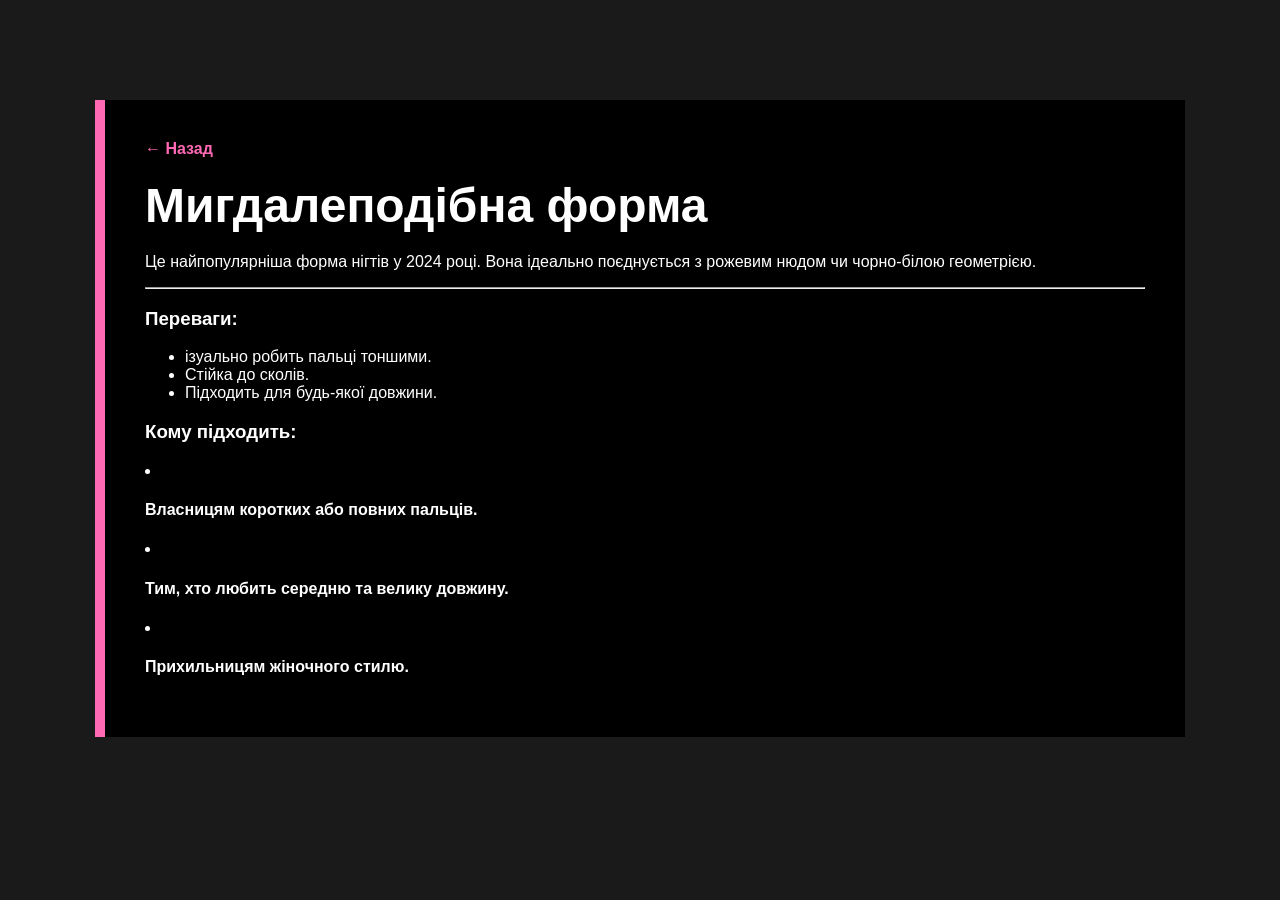
<file: almond.html>
<!DOCTYPE html>
<html lang="uk">
<head>
    <meta charset="UTF-8">
    <title>Мигдаль | Деталі</title>
    <link rel="stylesheet" href="index.css">
    <style>
        .content-page {
            width: 1000px;
            margin: 100px auto;
            padding: 40px;
            border-left: 10px solid var(--pink);
            background-color: black;
        }
        .back-btn { text-decoration: none; color: var(--pink); font-weight: bold; }
    </style>
</head>
<body>
    <div class="content-page">
        <a href="index.html" class="back-btn">← Назад</a>
        <h1 style="font-size: 3rem; margin: 20px 0;">Мигдалеподібна форма</h1>
        <p>Це найпопулярніша форма нігтів у 2024 році. Вона ідеально поєднується з рожевим нюдом чи чорно-білою геометрією.</p>
        <hr>
        <h3>Переваги:</h3>
        <ul>
            <li>ізуально робить пальці тоншими.</li>
            <li>Стійка до сколів.</li>
            <li>Підходить для будь-якої довжини.</li>
        </ul>
        <h3>Кому підходить:</h3>
                <li><h4>Власницям коротких або повних пальців.</h4></li>
                <li><h4>Тим, хто любить середню та велику довжину.</h4></li>
                <li><h4>Прихильницям жіночного стилю.</h4></li>
    </div>
</body>
</html>
</file>
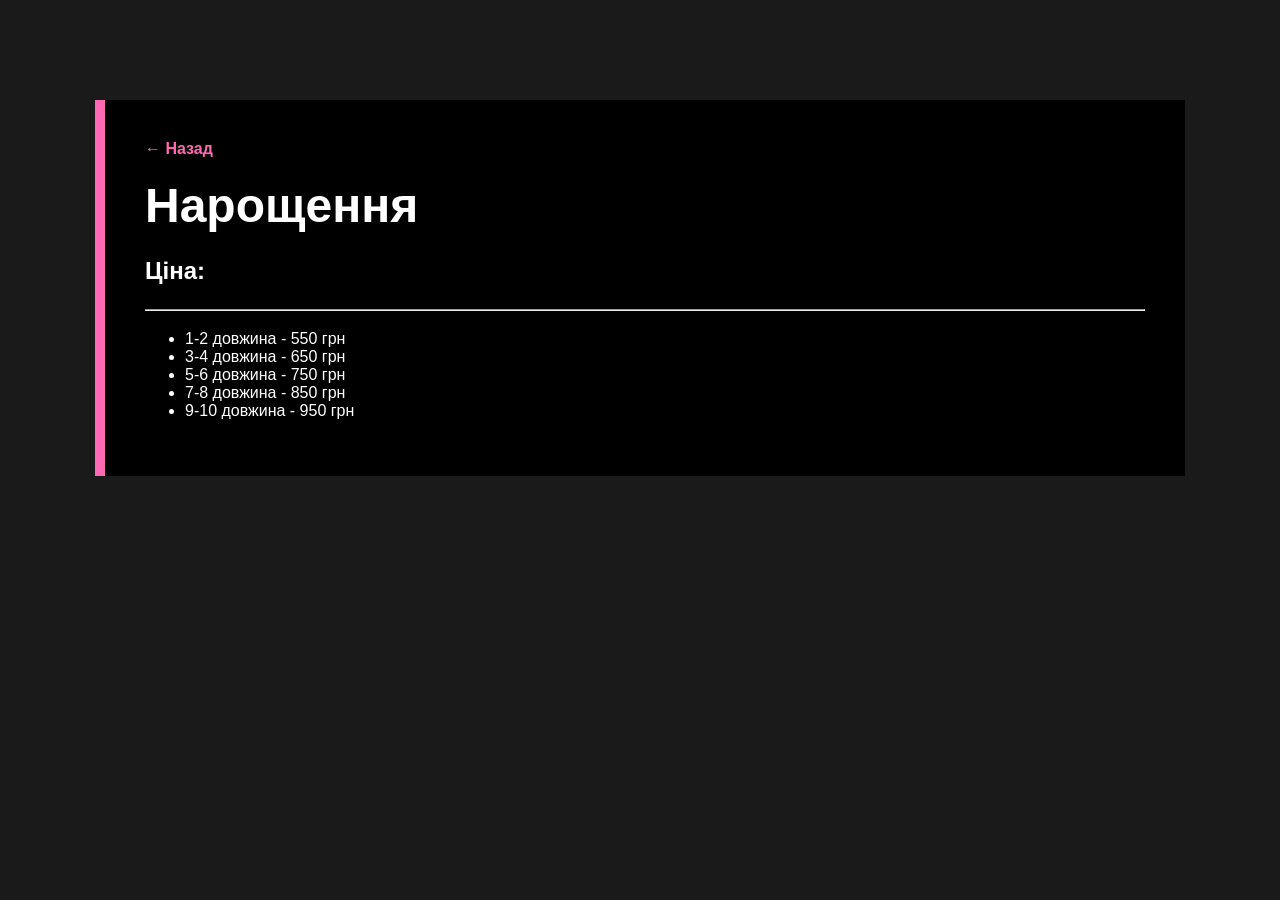
<file: main.html>
<!DOCTYPE html>
<html lang="uk">
<head>
    <meta charset="UTF-8">
    <title>Мигдаль | Деталі</title>
    <link rel="stylesheet" href="index.css">
    <style>
        .content-page {
            width: 1000px;
            margin: 100px auto;
            padding: 40px;
            border-left: 10px solid var(--pink);
            background-color: black;
        }
        .back-btn { text-decoration: none; color: var(--pink); font-weight: bold; }
    </style>
</head>
<body>
    <div class="content-page">
        <a href="index.html" class="back-btn">← Назад</a>
        <h1 style="font-size: 3rem; margin: 20px 0;">Нарощення</h1>
        <h2><p>Ціна:</p></h2>
        <hr>
        <h3></h3>
        <ul>
            <li>1-2 довжина - 550 грн </li>
            <li>3-4 довжина - 650 грн</li>
            <li>5-6 довжина - 750 грн</li>
            <li>7-8 довжина - 850 грн</li>
            <li>9-10 довжина - 950 грн</li>
    </div>
</body>
</html>
</file>
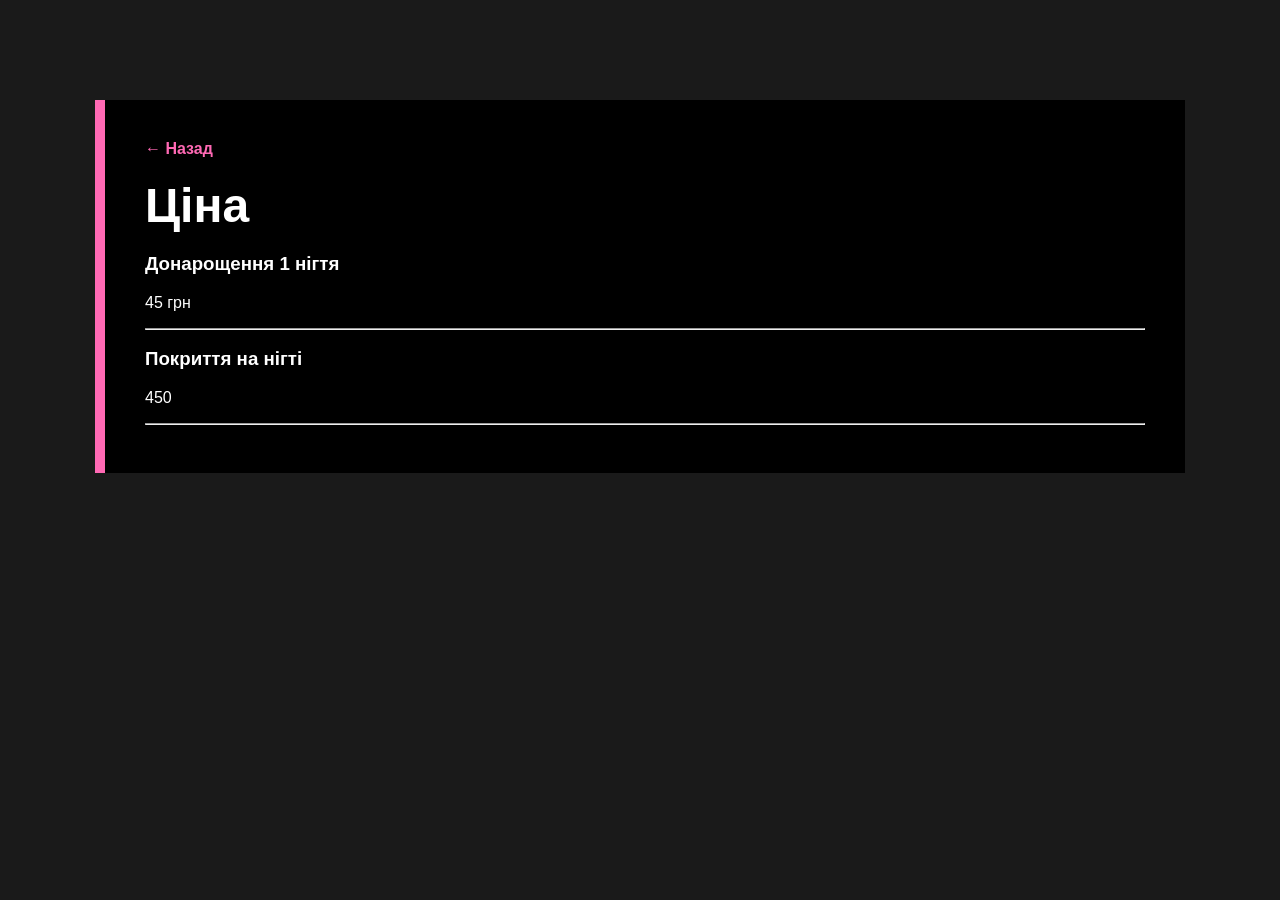
<file: nog1.html>
<!DOCTYPE html>
<html lang="uk">
<head>
    <meta charset="UTF-8">
    <title>Мигдаль | Деталі</title>
    <link rel="stylesheet" href="index.css">
    <style>
        .content-page {
            width: 1000px;
            margin: 100px auto;
            padding: 40px;
            border-left: 10px solid var(--pink);
            background-color: black;
        }
        .back-btn { text-decoration: none; color: var(--pink); font-weight: bold; }
    </style>
</head>
<body>
    <div class="content-page">
        <a href="index.html" class="back-btn">← Назад</a>
        <h1 style="font-size: 3rem; margin: 20px 0;">Ціна</h1>
        <h3>Донарощення 1 нігтя</h3>
        <p>45 грн</p>
        <hr>
        <h3>Покриття на нігті</h3>
        <p>450</p>
        <hr>
    </div>
</body>
</html>
</file>
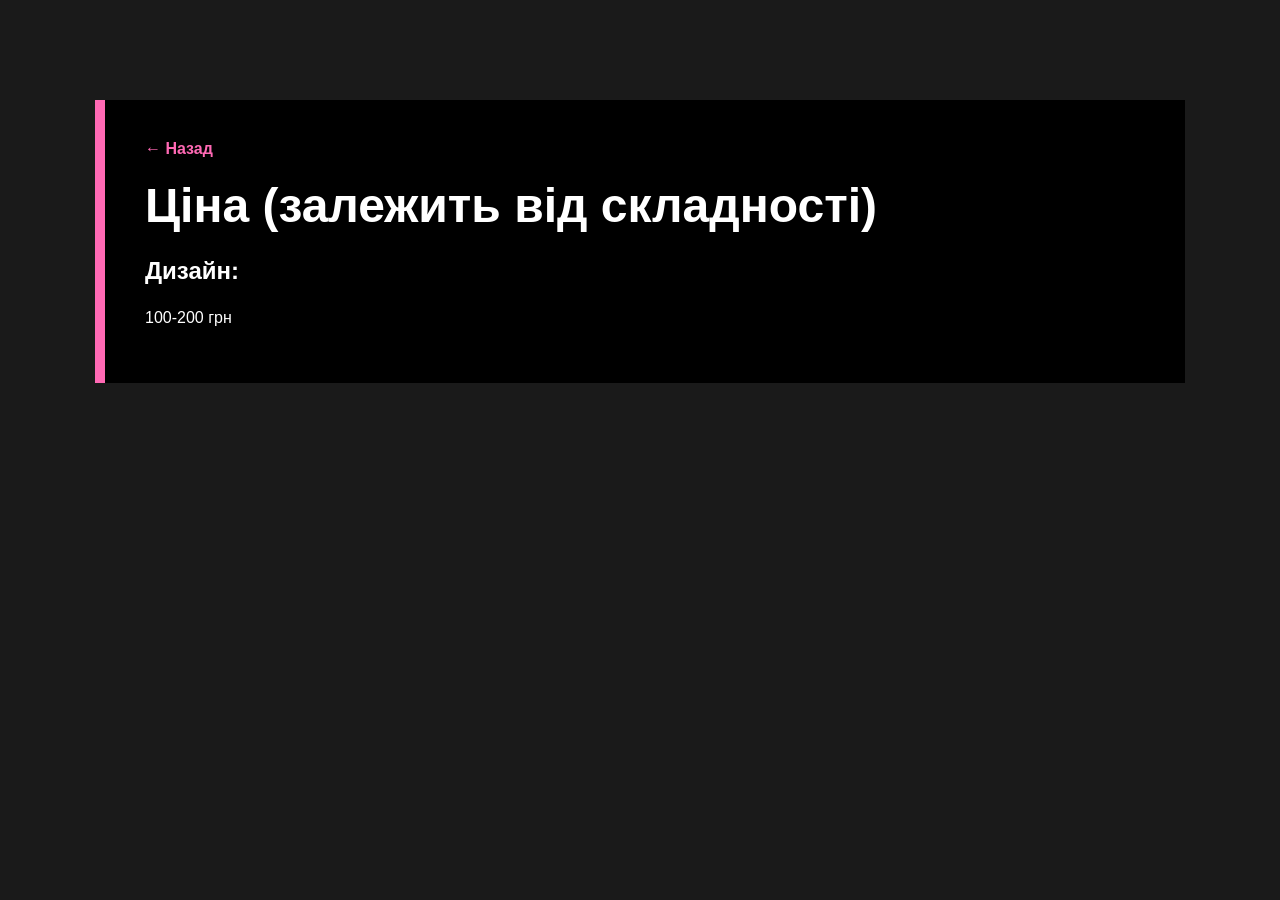
<file: nog2.html>
<!DOCTYPE html>
<html lang="uk">
<head>
    <meta charset="UTF-8">
    <title>Мигдаль | Деталі</title>
    <link rel="stylesheet" href="index.css">
    <style>
        .content-page {
            width: 1000px;
            margin: 100px auto;
            padding: 40px;
            border-left: 10px solid var(--pink);
            background-color: black;
        }
        .back-btn { text-decoration: none; color: var(--pink); font-weight: bold; }
    </style>
</head>
<body>
    <div class="content-page">
        <a href="index.html" class="back-btn">← Назад</a>
        <h1 style="font-size: 3rem; margin: 20px 0;">Ціна (залежить від складності)</h1>
        <h2>
        <p>Дизайн:</p>
        </h2>
        <p>100-200 грн</p>
    </div>
</body>
</html>
</file>
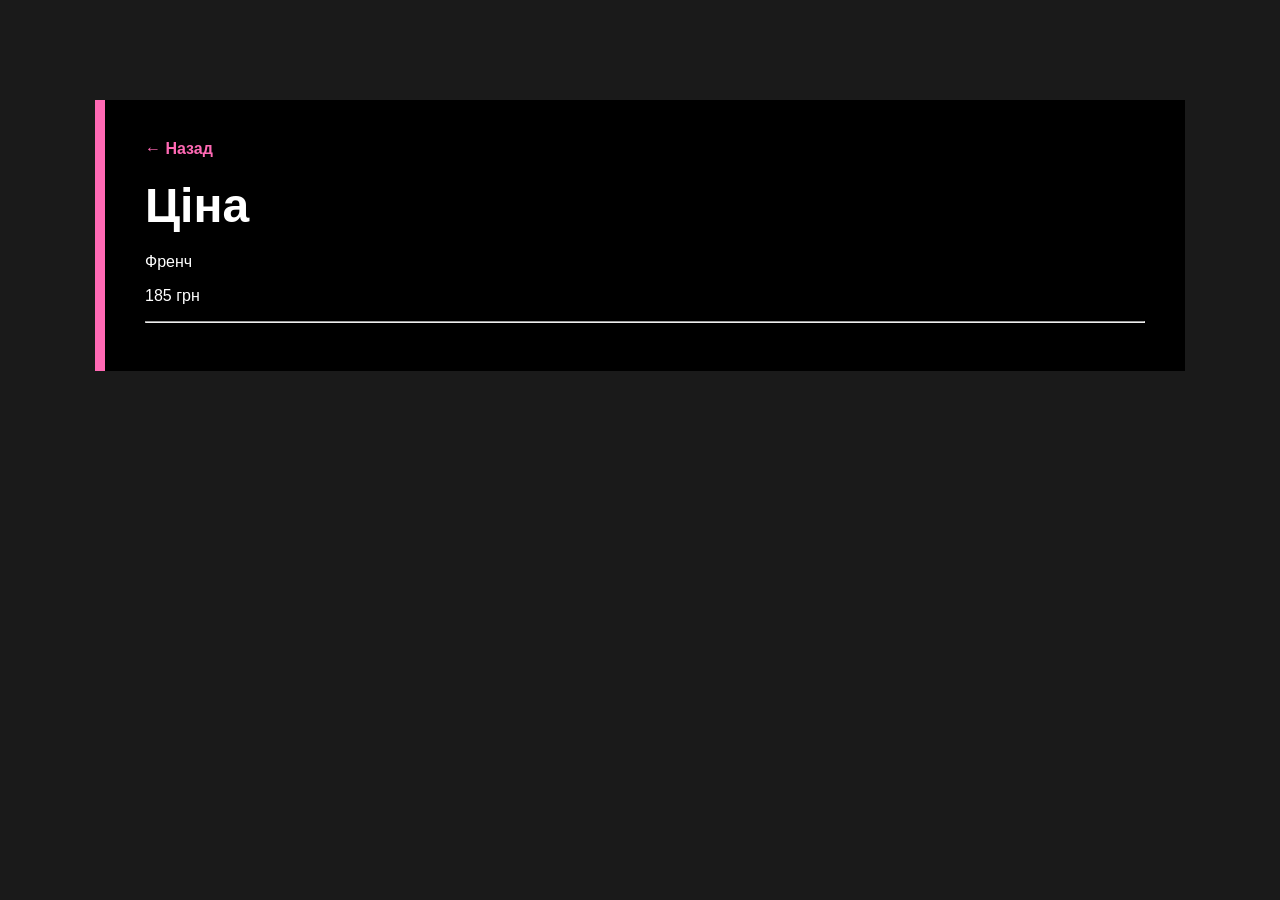
<file: nog4.html>
<!DOCTYPE html>
<html lang="uk">
<head>
    <meta charset="UTF-8">
    <title>Мигдаль | Деталі</title>
    <link rel="stylesheet" href="index.css">
    <style>
        .content-page {
            width: 1000px;
            margin: 100px auto;
            padding: 40px;
            border-left: 10px solid var(--pink);
            background-color: black;
        }
        .back-btn { text-decoration: none; color: var(--pink); font-weight: bold; }
    </style>
</head>
<body>
    <div class="content-page">
        <a href="index.html" class="back-btn">← Назад</a>
        <h1 style="font-size: 3rem; margin: 20px 0;">Ціна</h1>
        <p>Френч</p>
        <p>185 грн</p>
        <hr>
    </div>
</body>
</html>
</file>
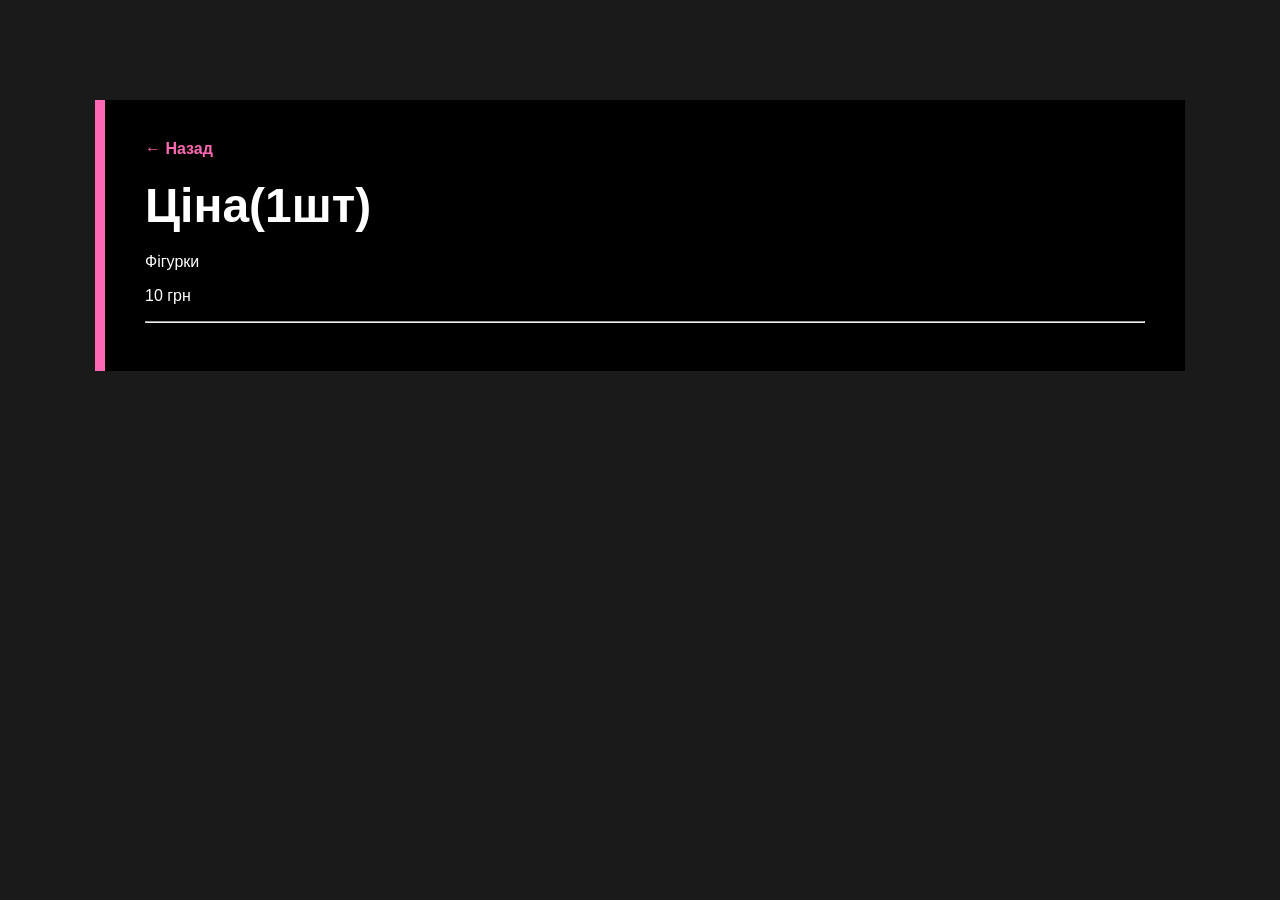
<file: nog5.html>
<!DOCTYPE html>
<html lang="uk">
<head>
    <meta charset="UTF-8">
    <title>Мигдаль | Деталі</title>
    <link rel="stylesheet" href="index.css">
    <style>
        .content-page {
            width: 1000px;
            margin: 100px auto;
            padding: 40px;
            border-left: 10px solid var(--pink);
            background-color: black;
        }
        .back-btn { text-decoration: none; color: var(--pink); font-weight: bold; }
    </style>
</head>
<body>
    <div class="content-page">
        <a href="index.html" class="back-btn">← Назад</a>
        <h1 style="font-size: 3rem; margin: 20px 0;">Ціна(1шт)</h1>
        <p>Фігурки</p>
        <p>10 грн</p>
        <hr>
    </div>
</body>
</html>
</file>
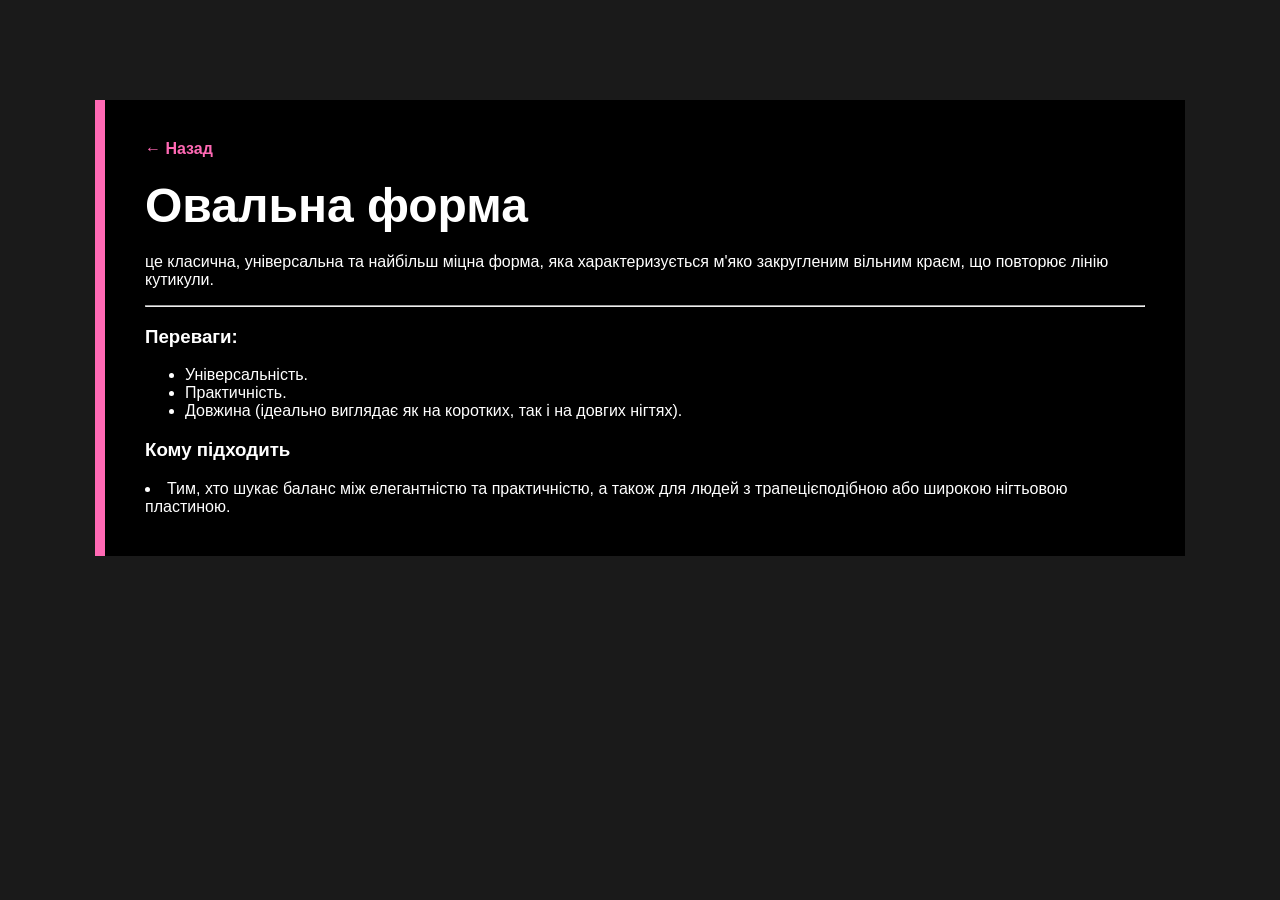
<file: oval.html>
<!DOCTYPE html>
<html lang="ru">
<head>
    <meta charset="UTF-8">
    <title>Овал | Детали</title>
    <link rel="stylesheet" href="index.css">
    <style>
        .content-page {
            width: 1000px;
            margin: 100px auto;
            padding: 40px;
            border-left: 10px solid var(--pink);
            background: black;
        }
        .back-btn { text-decoration: none; color: var(--pink); font-weight: bold; }
    </style>
</head>
<body>
    <div class="content-page">
        <a href="index.html" class="back-btn">← Назад</a>
        <h1 style="font-size: 3rem; margin: 20px 0;">Овальна форма</h1>
        <p>це класична, універсальна та найбільш міцна форма, яка характеризується м'яко закругленим вільним краєм, що повторює лінію кутикули.</p>
        <hr>
        <h3>Переваги:</h3>
        <ul>
            <li>Універсальність.</li>
            <li>Практичність.</li>
            <li>Довжина (ідеально виглядає як на коротких, так і на довгих нігтях).</li>
        </ul>
        <h3>Кому підходить</h3>
        <li>Тим, хто шукає баланс між елегантністю та практичністю, а також для людей з трапецієподібною або широкою нігтьовою пластиною.</li>
    </div>
</body>
</html>
</file>
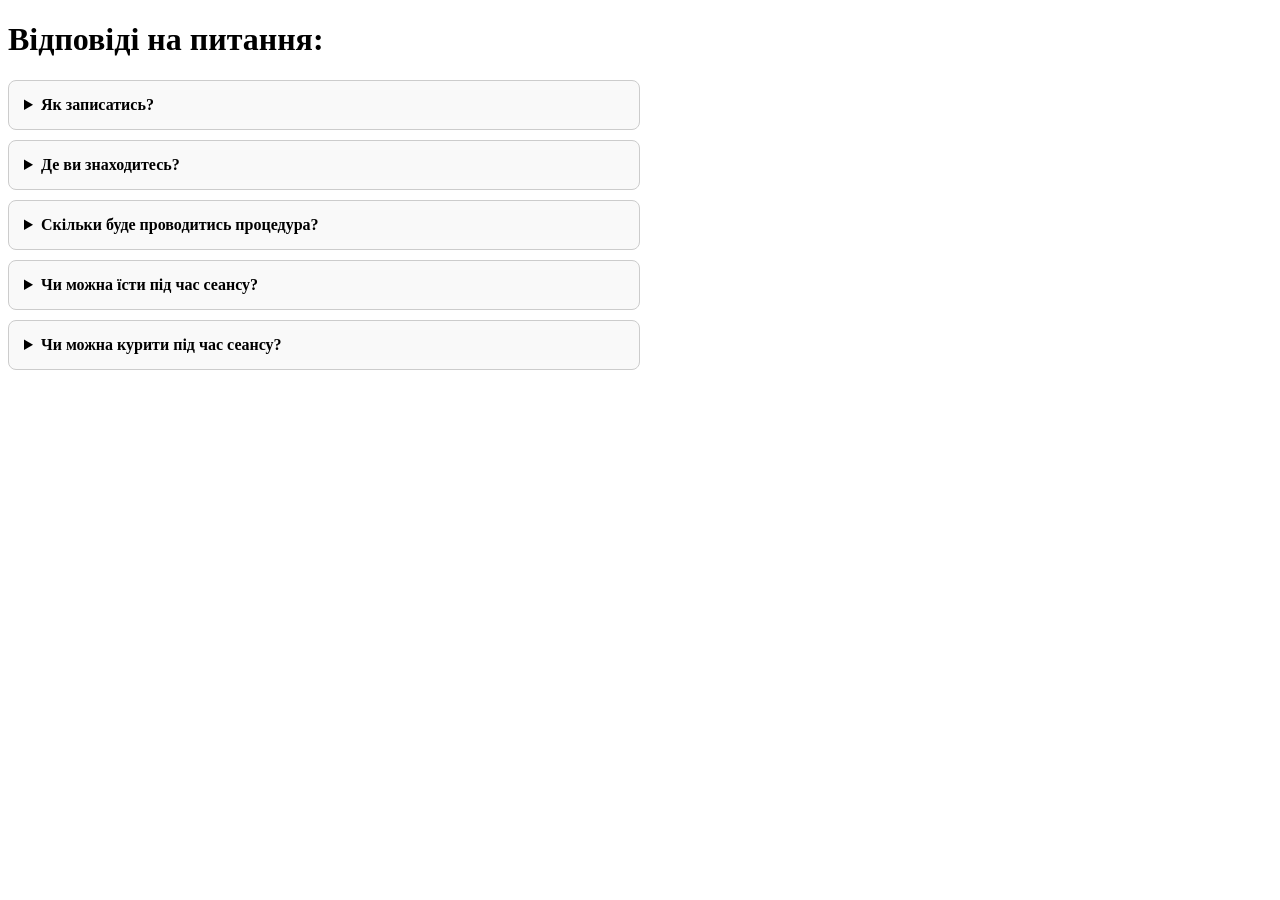
<file: quest (2).html>
<!DOCTYPE html>
<html lang="uk">
<head>
	<meta charset="utf-8">
	<meta name="viewport" content="width=device-width, initial-scale=1">
	<title>record/nailk.i studio</title>
	<link rel="stylesheet" type="text/css" href="second.css">
</head>
<body>
	<h1>Відповіді на питання:</h1>
	<details class="faq-card">
  			<summary class="faq-question">Як записатись?</summary>
  				<div class="faq-answer">
    				<p>Щоб записатись вам треба 150 грн та написати в інстаграм з приводу записів.</p>
  				</div>
	</details>
	<details class="faq-card">
  			<summary class="faq-question">Де ви знаходитесь?</summary>
  				<div class="faq-answer">
    				<p>Знаходимось у Києві недалеко від зупинки Куренівський парк. Коли буде предоплата тоді ми напишемо куди йти</p>
  				</div>
	</details>
	<details class="faq-card">
  			<summary class="faq-question">Скільки буде проводитись процедура?</summary>
  				<div class="faq-answer">
    				<p>
						роблю нігті 2-3 години (залежно від самого манікюру).
					</p>
  				</div>
	</details>
	<details class="faq-card">
  			<summary class="faq-question">Чи можна їсти під час сеансу?</summary>
  				<div class="faq-answer">
    				<p>Так, але у зоні розумного, щоб сильно не смерділо</p>
  				</div>
	</details>
	<details class="faq-card">
  			<summary class="faq-question">Чи можна курити під час сеансу?</summary>
  				<div class="faq-answer">
    				<p>Так, але тільки подики(айкос та цигарки заборонені)</p>
  				</div>
	</details>



	 
</body>
</html>
</file>
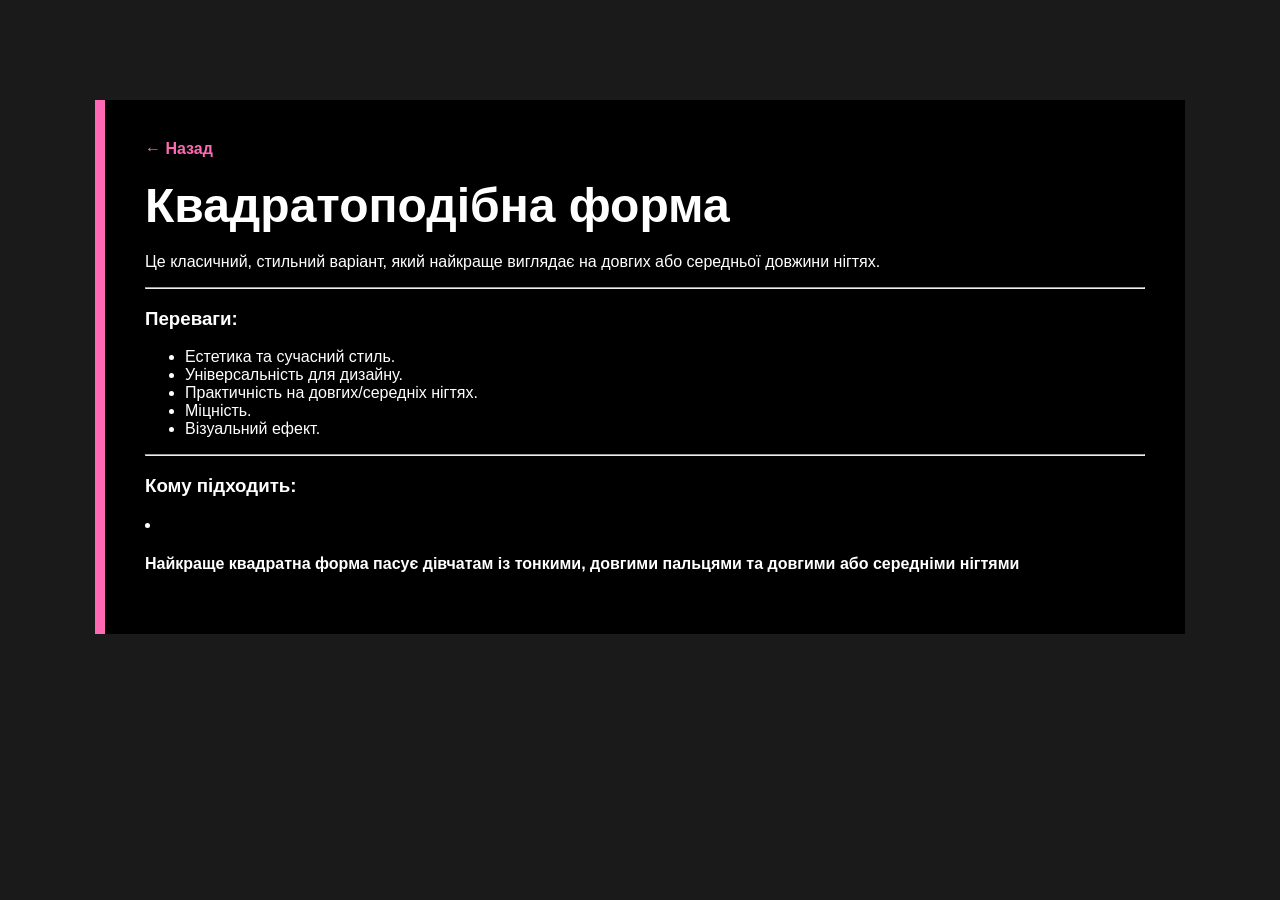
<file: square.html>
<!DOCTYPE html>
<html lang="uk" lang="ru" lang="en">
<head>
    <meta charset="UTF-8">
    <title>Квадрат | Деталі</title>
    <link rel="stylesheet" href="index.css">
    <style>
        .content-page {
            width: 1000px;
            margin: 100px auto;
            padding: 40px;
            border-left: 10px solid var(--pink);
            background: black;
        }
        .back-btn { text-decoration: none; color: var(--pink); font-weight: bold; }
    </style>
</head>
<body>
    <div class="content-page">
        <a href="index.html" class="back-btn">← Назад</a>
        <h1 style="font-size: 3rem; margin: 20px 0;">Квадратоподібна форма</h1>
        <p>Це класичний, стильний варіант, який найкраще виглядає на довгих або середньої довжини нігтях.</p>
        <hr>
        <h3>Переваги:</h3>
        <ul>
            <li>Естетика та сучасний стиль.</li>
            <li>Універсальність для дизайну.</li>
            <li>Практичність на довгих/середніх нігтях.</li>
            <li>Міцність.</li>
            <li>Візуальний ефект.</li>
        </ul>
        <hr>
        <h3>Кому підходить:</h3>
        <li><h4>Найкраще квадратна форма пасує дівчатам із тонкими, довгими пальцями та довгими або середніми нігтями</h4></li>
    </div>
</body>
</html>
</file>
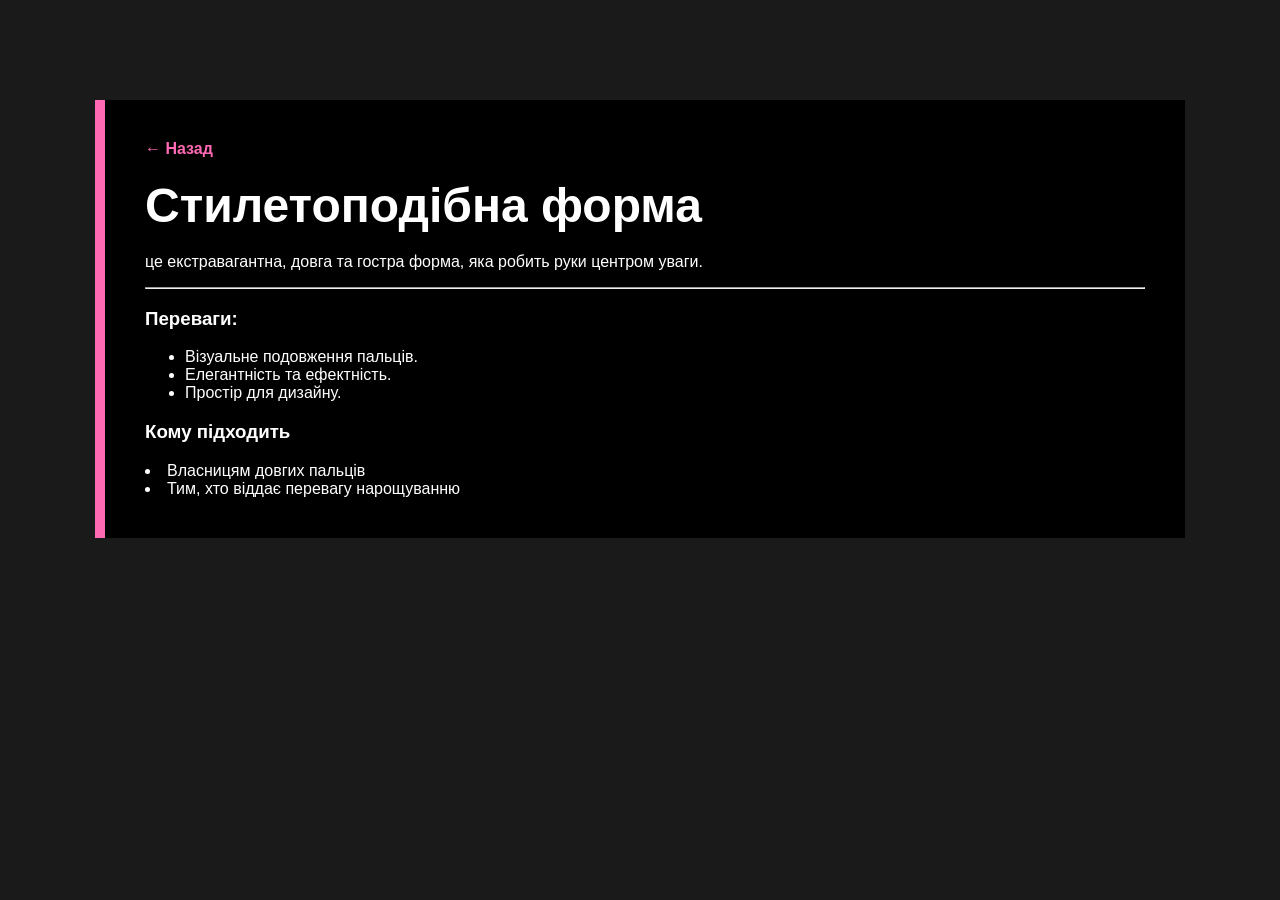
<file: stiletto.html>
<!DOCTYPE html>
<html lang="ru">
<head>
    <meta charset="UTF-8">
    <title>Стилет | Детали</title>
    <link rel="stylesheet" href="index.css">
    <style>
        .content-page {
            width: 1000px;
            margin: 100px auto;
            padding: 40px;
            border-left: 10px solid var(--pink);
            background: black;
        }
        .back-btn { text-decoration: none; color: var(--pink); font-weight: bold; }
    </style>
</head>
<body>
    <div class="content-page">
        <a href="index.html" class="back-btn">← Назад</a>
        <h1 style="font-size: 3rem; margin: 20px 0;">Стилетоподібна форма</h1>
        <p>це екстравагантна, довга та гостра форма, яка робить руки центром уваги.</p>
        <hr>
        <h3>Переваги:</h3>
        <ul>
            <li>Візуальне подовження пальців.</li>
            <li>Елегантність та ефектність.</li>
            <li>Простір для дизайну.</li>
        </ul>
        <h3>Кому підходить</h3>
        <li>Власницям довгих пальців</li>
        <li>Тим, хто віддає перевагу нарощуванню</li>
    </div>
</body>
</html>
</file>
<file: index.css>
:root {
    --pink: #ff69b4;
    --black: #1a1a1a;
    --white: #ffffff;
}

body {
    background-color: var(--black);
    color: var(--white);
    font-family: 'Arial', sans-serif;
    margin: 0;
    overflow-x: hidden;
    display: flex;
    flex-direction: column;
    align-items: center;
    justify-content: center;
    text-emphasis: center;
}
.carousel {
    overflow: hidden;
    width: 100%;
    background-color: var(--black);
    padding: 30px 0;
    margin-top: 60px;
    border-radius: 5px;
    box-shadow: 20px 35px 35px rgba(0, 0, 0, 0.5);
}
.image-container{
    display: grid;
    grid-auto-flow: column;
    grid-auto-columns: 250px;
    justify-items: stretch;
    animation: animation 12s linear infinite;
}

.image-container img{
    width: 200px;
    height: 270px;
    border-radius: 12px;
    object-fit: cover;
    border: 1px solid #a5b1c2;
}

@keyframes animation  {
    to{
        translate: calc(-4*250px);
    }
}

header {
    text-align: center;
    padding: 40px 0;
}

header h1 span {
    color: var(--pink);
}

/* Слайдер */

/* Выбор формы */
.forms-selection {
    padding: 50px 20px;
    text-align: center;
}

.grid-forms {
    display: grid;
    grid-template-columns: repeat(auto-fit, minmax(200px, 1fr));
    gap: 20px;
    max-width: 1000px;
    margin: 30px auto;
}
.grid-services {
    display: grid;
    grid-template-columns: repeat(auto-fit, minmax(200px, 1fr));
    gap: 20px;
    max-width: 1000px;
    margin: 30px auto;
}
.ded {
    color: white;
}

.card {
    background: linear-gradient(90deg, white);
    background-size: 200% 100%;
    animation: shine 5s infinite;
    color: var(--black);
    padding: 40px 20px;
    border-radius: 10px;
    cursor: pointer;
    transition: 0.3s;
    border-bottom: 5px solid var(--pink);

}
@keyframes shine {
  to { background-position:200% 0 }
}

.card:hover {
    background: var(--pink);
    color: var(--white);
    transform: translateY(-10px);
}
a {
    text-decoration: none;
    color: black;
}
h2 {
    color: white;
}
.neg {
    position: absolute;
    top: 10px;
    right: 10px;
    color: white;
}


.mak-madok {
    display: grid;
    grid-template-columns: repeat(auto-fit, minmax(200px, 1fr));
    gap: 20px;
    max-width: 1000px;
    margin: 30px auto;
    border-radius: 30px;
  }
.mak-madok {
  gap: 100px;
}
.containera {
  width: 100%;
  display: flex;
  justify-content: center;
  height: 200px;
  gap: 16px;
  transition: transform 0.3s ease;
}
.containera li{
  position: relative;
  overflow: hidden;
  flex: 0 0 80px;
  border-radius: 50px;
  cursor: pointer;
  border-radius: 10px;
  border: 1.2px solid #eee;
  box-shadow: 5px 10px 15px rgba(0, 0, 0, 0.4),
  -2px -5px 10px rgba(0, 0, 0, 0.1);
}

.containera li img{
  position: absolute;
  top: 50%;
  left: 50%;
  translate: -50% -50%;
  width: 100%;
  height: 100%;
  object-fit: cover;
}
.containera li,
.containera li img
{
  transition: 0.3s ease;
}
.containera li .content {
  transition:  1.5s ease;
}
.containera span{
  text-align: center;
  width: 75%;
}
.containera h2{
  font-weight: 400;
  font-size: 20px;
  line-height: 4px;
  margin-bottom: 3px;
  white-space: nowrap;
  color: #eee;
}
.containera p{
  color: #ddd;
  font-size: 10px;
  width: 100%;
}
 .containera li .content{
  position: absolute;
  top: 0;
  left: 0;
  right: 0;
  bottom: 0;
  z-index: 1;
  color: #fff;
  padding: 15px;
  background:
  linear-gradient(
    0deg, rgb(0 0 0 / 70%) 10%,
    rgb(255, 255, 255 / 0%) 100%
  );
  opacity: 0;
  visibility: hidden;
 }

 .containera:hover{
    gap: 50px;
 }

 .containera li .content span{
  position: absolute center;
  z-index: 3;
  left: 50%;
  bottom: 0px;
  translate: -50%;
  scale: 0.85;
  visibility: hidden;
  opacity: 0;
 }

 .containera li:hover{
  flex: 0 1 260px;
  scale: 1.1;
  z-index: 10;
  opacity: 1;
 }

 .containera li img{
 }

 .containera li:hover .content{
  opacity: 1;
  visibility: visible;
  transform: scale(1.1);
 }

 .containera li:hover span{
  scale: 1;
  opacity: 1;
  visibility: visible;
 }

footer {
  display: flex;
  align-items: center;
  width: 100%;
  border-top: 2px solid #fff;
}

footer .container {
  padding: 4rem;
  display: flex;
  flex-wrap: wrap;
  width: 100%;
  height: 100%;
  gap: 4rem;
}

footer .container .profile {
  display: flex;
  flex-direction: column;
  gap: 8px;
  width: 25%;
}

footer .container .link-container {
  width: 70%;
  display: flex;
  gap: 4rem;
}

footer .container .link-container .information,
footer .container .link-container .resource,
footer .container .link-container .navigation {
  display: flex;
  flex-direction: column;
  gap: 8px;
  width: 30%;
}

footer .container .profile .logo {
  display: flex;
  align-items: center;
  gap: 4px;
}

footer .container .profile .logo img {
  width: 50px;
  height: 50px;
}

footer .container .profile .logo a {
  font-size: 24px;
  font-weight: bold;
  color: #fff;
}

footer .container .profile p {
  font-weight: 400;
  margin-bottom: 8px;
}

footer .container .profile .social-media-container {
  display: flex;
  gap: 8px;
}

footer .container .profile .social-media-container .social-media {
  cursor: pointer;
  width: 35px;
  height: 35px;
  padding: 6px;
  border-radius: 50%;
  background-color: #191919;
  transition: transform 1s linear;
}

footer .container .profile .social-media-container .social-media:hover {
  transform: rotateY(360deg);
}

footer .container .link-container .information h1,
footer .container .link-container .resource h1,
footer .container .link-container .navigation h1 {
  font-size: 24px;
  font-weight: bold;
  color: #fff;
  height: 50px;
  display: flex;
  align-items: center;
}

footer .container .link-container .information ul,
footer .container .link-container .resource ul,
footer .container .link-container .navigation ul {
  display: flex;
  flex-direction: column;
  gap: 8px;
}
footer .container .link-container .information ul li,
footer .container .link-container .resource ul li,
footer .container .link-container .navigation ul li {
  cursor: pointer;
}

footer .container .link-container .information ul li::after,
footer .container .link-container .resource ul li::after,
footer .container .link-container .navigation ul li::after {
  content: "";
  display: block;
  border-bottom: 3px solid #fff;
  width: 40%;
  transform: scaleX(0);
  transform-origin: right;
  transition: transform 0.6s linear;
  margin-top: 4px;
}

footer .container .link-container .information ul li:hover::after,
footer .container .link-container .resource ul li:hover::after,
footer .container .link-container .navigation ul li:hover::after {
  transform: scaleX(1);
  transform-origin: left;
  transition: transform 0.6s linear;
}

footer .container .link-container .information ul li a,
footer .container .link-container .resource ul li a,
footer .container .link-container .navigation ul li a {
  color: #fff;
}

@media screen and (max-width: 1536px) {
  footer .container {
    gap: 2rem;
  }
  footer .container .link-container {
    gap: 2rem;
  }
}

@media screen and (max-width: 1024px) {
  footer .container .link-container .information ul li::after,
  footer .container .link-container .resource ul li::after,
  footer .container .link-container .navigation ul li::after {
    width: 60%;
  }
}

@media screen and (max-width: 767px) {
  footer .container {
    padding: 1rem 2rem;
  }
  footer .container .profile {
    width: 50%;
  }
  footer .container .link-container {
    flex-direction: column;
    width: 100%;
  }

  footer .container .link-container .information ul li::after,
  footer .container .link-container .resource ul li::after,
  footer .container .link-container .navigation ul li::after {
    width: 100%;
  }
}

@media screen and (max-width: 610px) {
  footer .container .profile,
  footer .container .link-container {
    width: 100%;
  }

  footer .container .link-container .information,
  footer .container .link-container .resource,
  footer .container .link-container .navigation {
    width: 30%;
  }
}

@media screen and (max-width: 450px) {
  footer .container .link-container .information,
  footer .container .link-container .resource,
  footer .container .link-container .navigation {
    width: 50%;
  }
}

.jojo {
    margin-right: 90%;
}

.justin{
    margin-right: 80%;
}
.faq-card {
margin-right: 50%;
  border: 1px solid #ccc;
  border-radius: 8px;
  padding: 15px;
  margin-bottom: 10px;
  background-color: #f9f9f9;
  color: black;
  transition: all 0.3s ease; /* Плавность */
}

/* Стили для заголовка (вопроса) */
.faq-question {
  font-weight: bold;
  cursor: pointer;
  outline: none;
}

/* Стили для контента (ответа) */
.faq-answer {
  padding-top: 10px;
  border-top: 1px solid #eee;
  margin-top: 10px;
}

/* Изменение стиля при открытии */
.faq-card[open] {
  background-color: #eefbff;
  border-color: #007bff;
}
.faq-card{
    vertical-align: bottom;
 }
</file>
<file: second.css>
body{
  background-color: white;
}
.faq-card {
margin-right: 50%;
  border: 1px solid #ccc;
  border-radius: 8px;
  padding: 15px;
  margin-bottom: 10px;
  background-color: #f9f9f9;
  color: black;
  transition: all 0.3s ease; /* Плавность */
}

/* Стили для заголовка (вопроса) */
.faq-question {
  font-weight: bold;
  cursor: pointer;
  outline: none;
}

/* Стили для контента (ответа) */
.faq-answer {
  padding-top: 10px;
  border-top: 1px solid #eee;
  margin-top: 10px;
}

/* Изменение стиля при открытии */
.faq-card[open] {
  background-color: #eefbff;
  border-color: #007bff;
}
.faq-card{
    vertical-align: bottom;
 }
</file>
